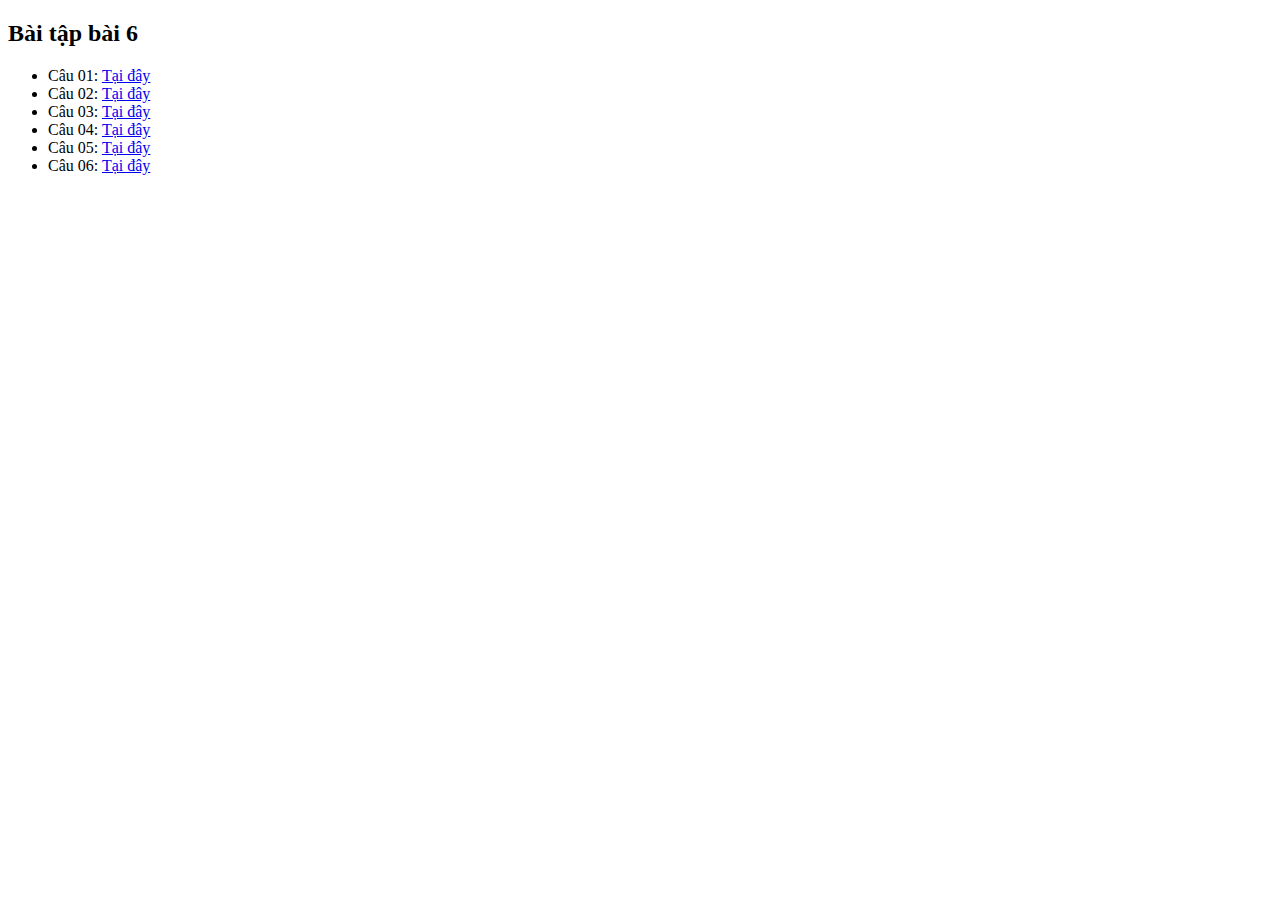
<file: index.html>
<!DOCTYPE html>
<html lang="en">

<head>
    <meta charset="UTF-8">
    <meta name="viewport" content="width=device-width, initial-scale=1.0">
    <title>Bài tập bài 6</title>
</head>

<body>
    <h2>Bài tập bài 6</h2>
    <ul>
        <li>Câu 01: <a target="_blank" href="cau-1.html">Tại đây</a></li>
        <li>Câu 02: <a target="_blank" href="cau-2.html">Tại đây</a></li>
        <li>Câu 03: <a target="_blank" href="cau-3.html">Tại đây</a></li>
        <li>Câu 04: <a target="_blank" href="cau-4.html">Tại đây</a></li>
        <li>Câu 05: <a target="_blank" href="cau-5.html">Tại đây</a></li>
        <li>Câu 06: <a target="_blank" href="cau-6.html">Tại đây</a></li>
    </ul>
</body>

</html>
</file>
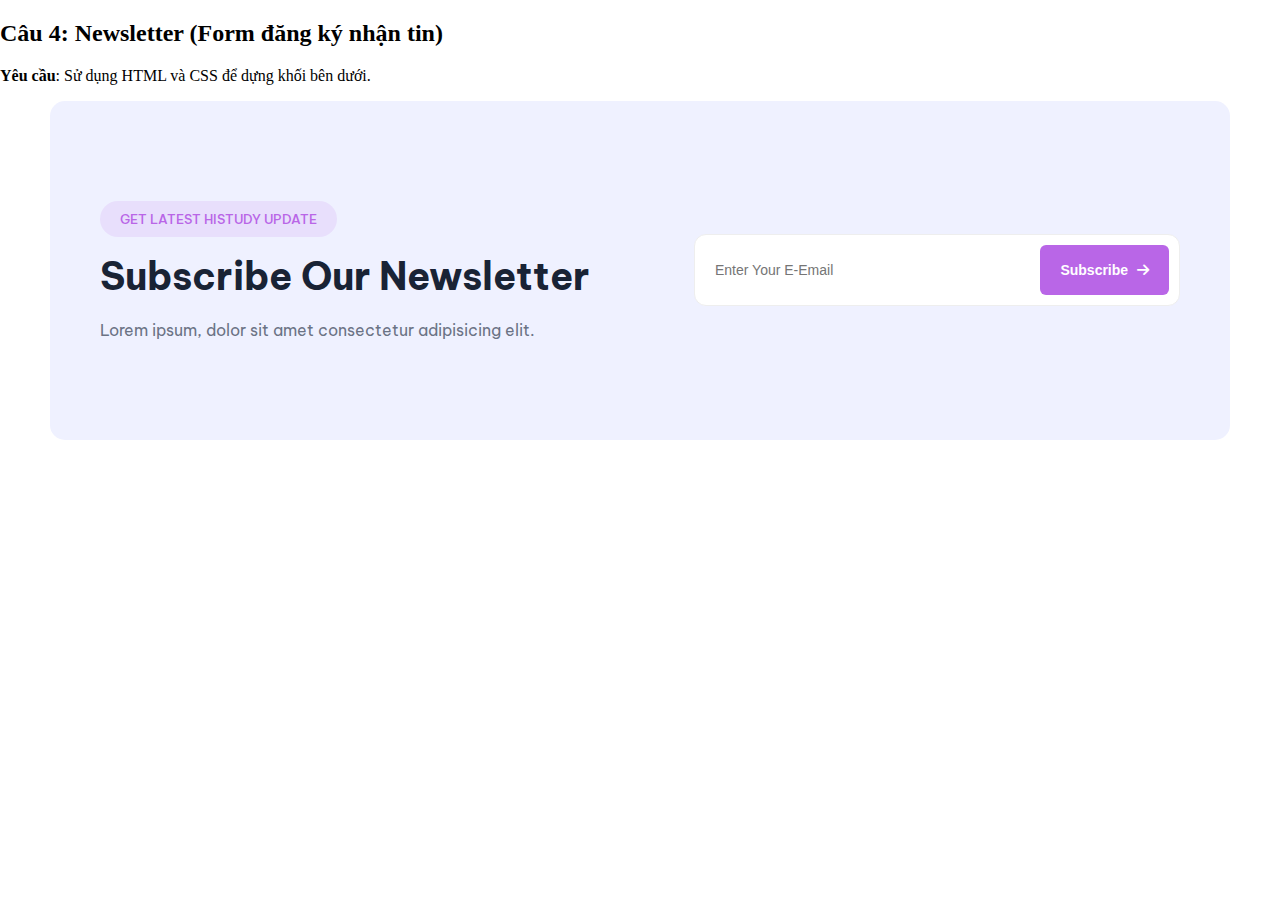
<file: cau-4.html>
<!DOCTYPE html>
<html lang="en">

<head>
    <meta charset="UTF-8">
    <meta name="viewport" content="width=device-width, initial-scale=1.0">
    <title>Câu 4</title>
    <link rel="stylesheet" href="https://cdnjs.cloudflare.com/ajax/libs/font-awesome/6.5.1/css/all.min.css">
    <link rel="stylesheet" href="css/cau-4.css">
</head>

<body>
    <style>
        @import url('https://fonts.googleapis.com/css2?family=Be+Vietnam+Pro:ital,wght@0,100;0,200;0,300;0,400;0,500;0,600;0,700;0,800;0,900;1,100;1,200;1,300;1,400;1,500;1,600;1,700;1,800;1,900&display=swap');

        h2 {
            display: block;
            font-size: 1.5em;
            margin-block-start: 0.83em;
            margin-block-end: 0.83em;
            margin-inline-start: 0px;
            margin-inline-end: 0px;
            font-weight: bold;
        }

        p {
            display: block;
            margin-block-start: 1em;
            margin-block-end: 1em;
            margin-inline-start: 0px;
            margin-inline-end: 0px;
        }
    </style>
    <h2>Câu 4: Newsletter (Form đăng ký nhận tin)</h2>
    <p><strong>Yêu cầu</strong>: Sử dụng HTML và CSS để dựng khối bên dưới.</p>
    <div class="container">
        <div class="news-letter">
            <div
                style="background-image: url('https://course-front-end-24.vercel.app/lessons/lesson-6/images/dots.svg');width: 50%;height: 100%;position: absolute;top: 0;right: 0;">
            </div>
            <div class="content">
                <div class="content__sub-title">
                    Get Latest Histudy Update
                </div>
                <h2 class="content__title">
                    Subscribe Our Newsletter
                </h2>
                <p class="content__description">
                    Lorem ipsum, dolor sit amet consectetur adipisicing elit.
                </p>
            </div>
            <form class="form" action="https://www.w3schools.com/action_page.php" target="_blank">
                <input class="form__email" type="email" placeholder="Enter Your E-Email">
                <button class="form__submit" type="submit">
                    Subscribe <i class="fa-solid fa-arrow-right"></i>
                </button>
            </form>
        </div>
    </div>


</body>

</html>
</file>
<file: css/cau-4.css>
* {
    box-sizing: border-box;
}

body {
    margin: 0;
}

.container {
    width: 1180px;
    margin-left: auto;
    margin-right: auto;
}

.news-letter {
    padding: 100px 50px;
    font-family: "Be Vietnam Pro", sans-serif;
    background-color: #EFF1FF;
    border-radius: 15px;
    display: flex;
    align-items: center;
    justify-content: space-between;
    position: relative;
}
.content {
    width: 50%;
}

.content__sub-title {
    background-color: #E8DFFC;
    color: #B966E7;
    font-size: 13px;
    font-weight: 500;
    padding: 10px 20px;
    border-radius: 45px;
    text-transform: uppercase;
    margin-bottom: 15px;
    display: inline-block;
}

.content__title {
    color: #192335;
    font-size: 38px;
    margin-top: 0;
    margin-bottom: 20px;
}

.content__description {
    color: #6b7385;
    font-size: 16px;
    margin-top: 0;
    margin-bottom: 0;
}

.form {
    width: 45%;
    background: #ffffff;
    border: 1px solid #eeeeee;
    border-radius: 12px;
    display: flex;
    align-items: center;
    padding: 10px;
    position: relative;
}

.form__email {
    flex: 1;
    background: #ffffff;
    padding: 0 10px;
    outline: none;
    border: 0;
    font-size: 14px;
    color: #6b7385;
    height: 50px;
}

.form__submit {
    background-color: #B966E7;
    color: #ffffff;
    border: 0;
    height: 50px;
    padding: 0 20px;
    border-radius: 6px;
    font-size: 14px;
    font-weight: 600;
    cursor: pointer;
}

.form__submit:hover {
    background-color: #a04ecd;
}

.form__submit i {
    margin-left: 5px;
}

a {
    text-decoration: none;
}
</file>
